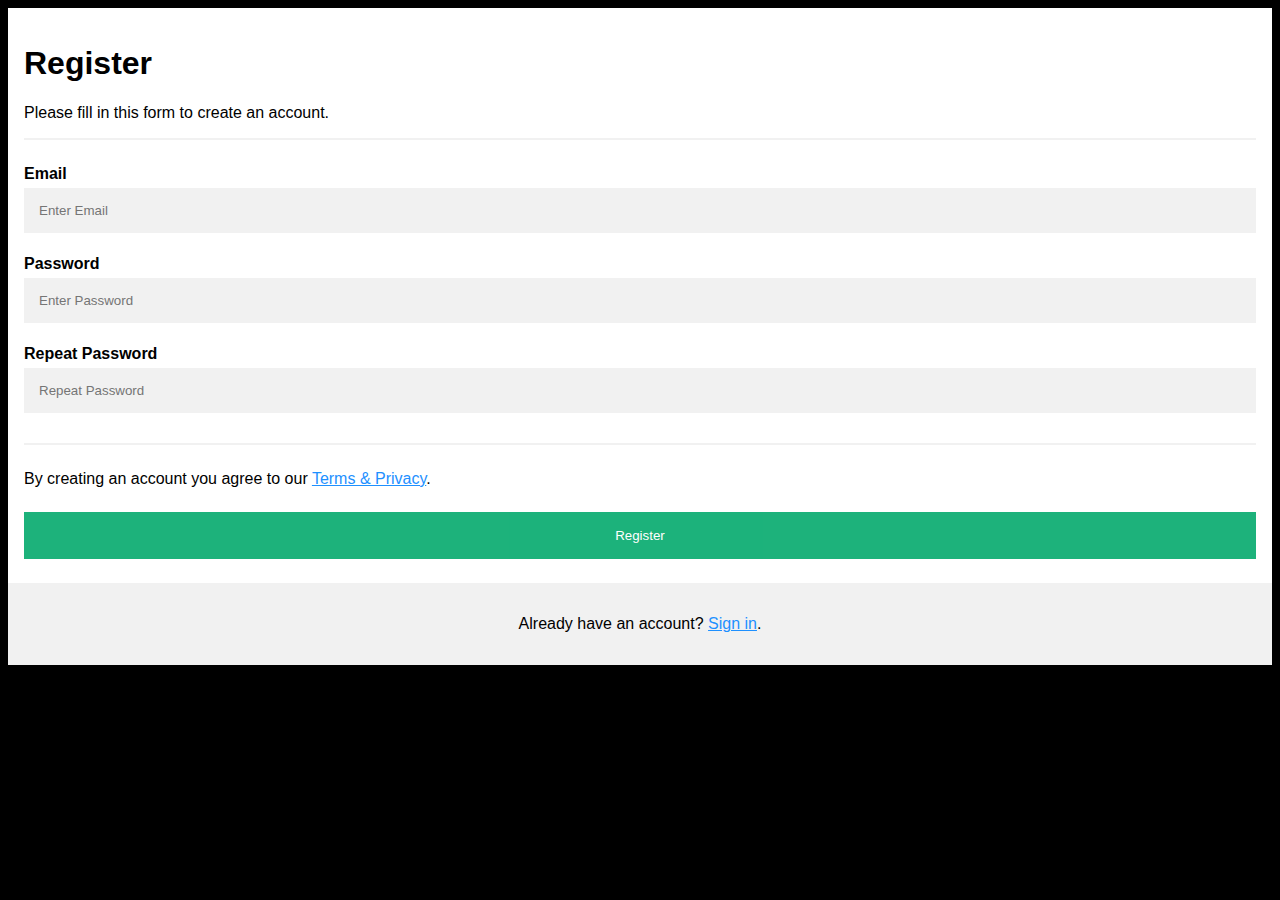
<file: Full Index/singup.html>
<!DOCTYPE html>
<html lang="en">
<head>
    <meta charset="UTF-8">
    <meta name="viewport" content="width=device-width, initial-scale=1.0">
    <title>Document</title>
    <link rel="stylesheet" href="/assets/css/singup.css">
</head>
<body>
    
<form>
    <div class="container">
      <h1>Register</h1>
      <p>Please fill in this form to create an account.</p>
      <hr>
  
      <label for="email"><b>Email</b></label>
      <input type="text" placeholder="Enter Email" name="email" id="email" required>
  
      <label for="psw"><b>Password</b></label>
      <input type="password" placeholder="Enter Password" name="psw" id="psw" required>
  
      <label for="psw-repeat"><b>Repeat Password</b></label>
      <input type="password" placeholder="Repeat Password" name="psw-repeat" id="psw-repeat" required>
      <hr>
      <p>By creating an account you agree to our <a href="#">Terms & Privacy</a>.</p>
  
      <button type="submit" class="registerbtn">Register</button>
    </div>
    
    <div class="container signin">
      <p>Already have an account? <a href="#">Sign in</a>.</p>
    </div>
  </form>
  

</body>
</html>
</file>
<file: assets/css/singup.css>
body {
    font-family: Arial, Helvetica, sans-serif;
    background-color: black;
  }
  
  * {
    box-sizing: border-box;
  }
  
  /* Add padding to containers */
  .container {
    padding: 16px;
    background-color: white;
  }
  
  /* Full-width input fields */
  input[type=text], input[type=password] {
    width: 100%;
    padding: 15px;
    margin: 5px 0 22px 0;
    display: inline-block;
    border: none;
    background: #f1f1f1;
  }
  
  input[type=text]:focus, input[type=password]:focus {
    background-color: #ddd;
    outline: none;
  }
  
  /* Overwrite default styles of hr */
  hr {
    border: 1px solid #f1f1f1;
    margin-bottom: 25px;
  }
  
  /* Set a style for the submit button */
  .registerbtn {
    background-color: #04AA6D;
    color: white;
    padding: 16px 20px;
    margin: 8px 0;
    border: none;
    cursor: pointer;
    width: 100%;
    opacity: 0.9;
  }
  
  .registerbtn:hover {
    opacity: 1;
  }
  
  /* Add a blue text color to links */
  a {
    color: dodgerblue;
  }
  
  /* Set a grey background color and center the text of the "sign in" section */
  .signin {
    background-color: #f1f1f1;
    text-align: center;
  }
</file>
